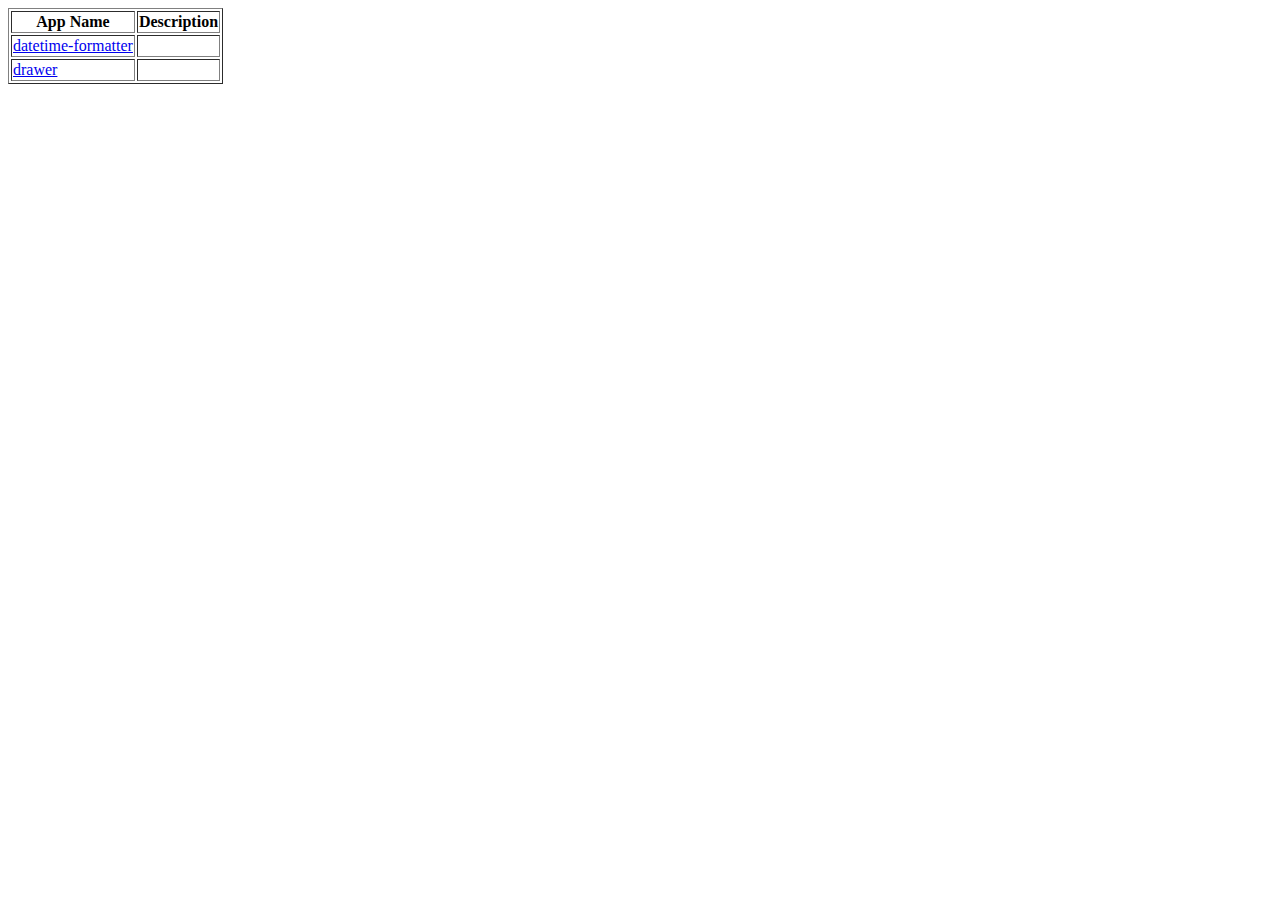
<file: index.html>
<!DOCTYPE html>
<html lang="ja">
<head>
  <meta charset="UTF-8">
  <meta http-equiv="X-UA-Compatible" content="IE=edge">
  <meta name="viewport" content="width=device-width, initial-scale=1.0">
  <title>datetime-formatter</title>
  <script
  src="https://code.jquery.com/jquery-3.6.0.slim.min.js"
  integrity="sha256-u7e5khyithlIdTpu22PHhENmPcRdFiHRjhAuHcs05RI="
  crossorigin="anonymous"></script>
</head>
<body>
  <div>
    <table border="1">
      <thead>
        <tr>
          <th>App Name</th>
          <th>Description</th>
        </tr>
      </thead>
      <tbody>
        <tr>
          <td><a href="./datetime-formatter/">datetime-formatter</a></td>
          <td></td>
        </tr>
        <tr>
          <td><a href="./drawer/">drawer</a></td>
          <td></td>
        </tr>
      </tbody>
    </table>
  </div>
</body>
</html>
</file>
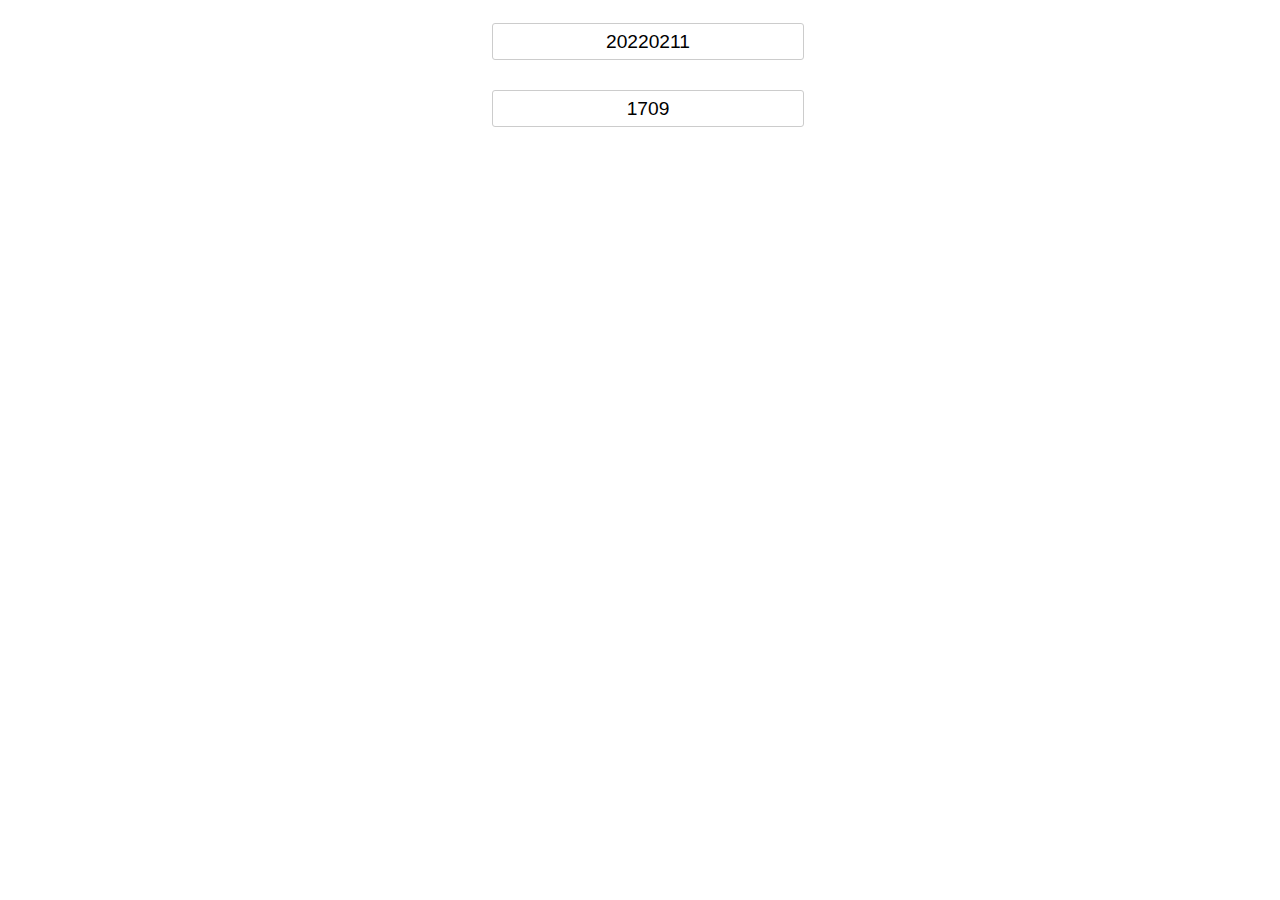
<file: datetime-formatter/index.html>
<!DOCTYPE html>
<html lang="ja">
<head>
  <meta charset="UTF-8">
  <meta http-equiv="X-UA-Compatible" content="IE=edge">
  <meta name="viewport" content="width=device-width, initial-scale=1.0">
  <title>datetime-formatter</title>
  <script
  src="https://code.jquery.com/jquery-3.6.0.slim.min.js"
  integrity="sha256-u7e5khyithlIdTpu22PHhENmPcRdFiHRjhAuHcs05RI="
  crossorigin="anonymous"></script>
  <script src="./main.js"></script>
  <link rel="stylesheet" href="./main.css">
</head>
<body>
  <div>
    <input type="text" class="datepicker" value="20220211">
  </div>
  <div>
    <input type="text" class="timepicker" value="1709">
  </div>
</body>
</html>
</file>
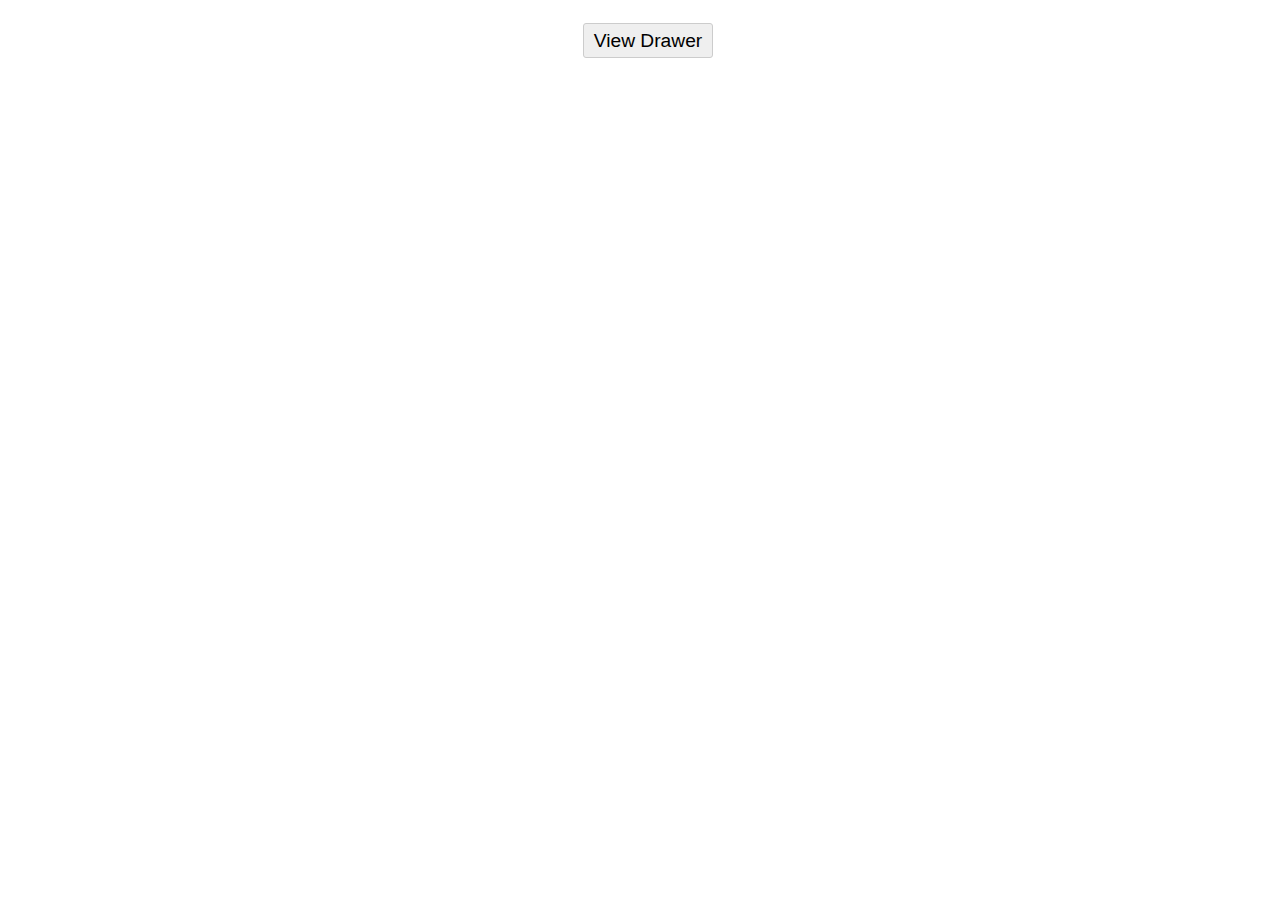
<file: drawer/index.html>
<!DOCTYPE html>
<html lang="ja">
<head>
  <meta charset="UTF-8">
  <meta http-equiv="X-UA-Compatible" content="IE=edge">
  <meta name="viewport" content="width=device-width, initial-scale=1.0">
  <title>drawer</title>
  <script src="https://code.jquery.com/jquery-3.6.0.min.js" integrity="sha256-/xUj+3OJU5yExlq6GSYGSHk7tPXikynS7ogEvDej/m4=" crossorigin="anonymous"></script>
  <script src="./main.js"></script>
  <link rel="stylesheet" href="./main.css">
</head>
<body>
  <div>
    <button class="btn-drawer">View Drawer</button>
  </div>

  <div class="drawer">
    <div class=drawer-header></div>
    <div class=drawer-body>
      <div class="drawer-item-top">
        <div class="drawer-item">
          <label><a href="#">アイテム</a></label>
          <div class="drawer-items">
            <div class="drawer-item"><label><a href="#">アイテム</a></label></div>
            <div class="drawer-item"><label><a href="#">アイテム</a></label></div>
            <div class="drawer-item">
              <label><a href="#">アイテム</a></label>
              <div class="drawer-items">
                <div class="drawer-item"><label><a href="#">アイテム</a></label></div>
              </div>
            </div>
          </div>
        </div>
        <div class="drawer-item">
          <label><a href="#">アイテム</a></label>
          <div class="drawer-items">
            <div class="drawer-item"><label><a href="#">アイテム</a></label></div>
            <div class="drawer-item"><label><a href="#">アイテム</a></label></div>
          </div>
        </div>
        <div class="drawer-item">
          <label><a href="#">アイテム</a></label>
        </div>
      </div>
    </div>
  </div>

  <div class="drawer-blur"></div>
</body>
</html>
</file>
<file: datetime-formatter/main.css>
div {
  display: flex;
  justify-content: center;
  width: 100vw;
}

div input {
  width: 300px;
  height: 25px;
  padding: 5px;
  margin: 15px;
  font-size: 1.2rem;
  text-align: center;
  border-radius: 3px;
  border: solid 1px #CCC;
}
</file>
<file: drawer/main.css>
body {
  overflow-x: hidden;
}

div {
  display: flex;
  justify-content: center;
  width: 100vw;
}

div button {
  width: 130px;
  height: 35px;
  padding: 5px;
  margin: 15px;
  font-size: 1.2rem;
  text-align: center;
  border-radius: 3px;
  border: solid 1px #CCC;
}

.drawer {
  width: 350px;
  height: 100vh;
  background-color: white;
  position: absolute;
  top: 0;
  right: -350px;
  transition: right .3s;
  display: block;
  z-index: 999;
  user-select: none;
  overflow-x: hidden;
}

.drawer.drawer-active {
  right: 0;
}

.drawer .drawer-header {
  width: 100%;
  height: 100px;
  position: relative;
  background-color: royalblue;
}

.drawer .drawer-body {
  width: 350px;
  position: relative;
  display: block;
}

.drawer-item-top {
  display: block;
}

.drawer .drawer-body .drawer-items {
  width: 350px;
  display: block;
  padding-left: 20px;
  pointer-events: none;
}

.drawer .drawer-body .drawer-item {
  width: 100%;
  height: 30px;
  margin: 6px 0;
  position: relative;
  display: inline-block;
  pointer-events: all;
  padding-left: 5px;
}

.drawer .drawer-body > .drawer-item-top .drawer-item .drawer-items {
  display: none;
}

.drawer .drawer-body .drawer-item a {
  text-decoration: none;
  color: black;
}

.drawer .drawer-body > .drawer-item-top > .drawer-item {
  margin-top: 12px;
  padding-left: 20px;
}

.drawer .drawer-body .drawer-item::before {
  content: '▶︎ ';
  display: inline-block;
  transition: .3s;
  color: slategray;
}

.drawer .drawer-body .drawer-item:first-of-type {
  margin-top: 12px;
}

.drawer-active.drawer-blur {
  width: calc(100vw - 350px);
  height: 100vh;
  position: absolute;
  top: 0;
  right: 0;
  bottom: 0;
  left: 0;
  background-color: rgba(0, 0, 0, .15);
  transition: .3s;
  z-index: 998;
}

.drawer .drawer-body .drawer-item.accordion-active::before {
  transform: rotate(90deg);
}
</file>
